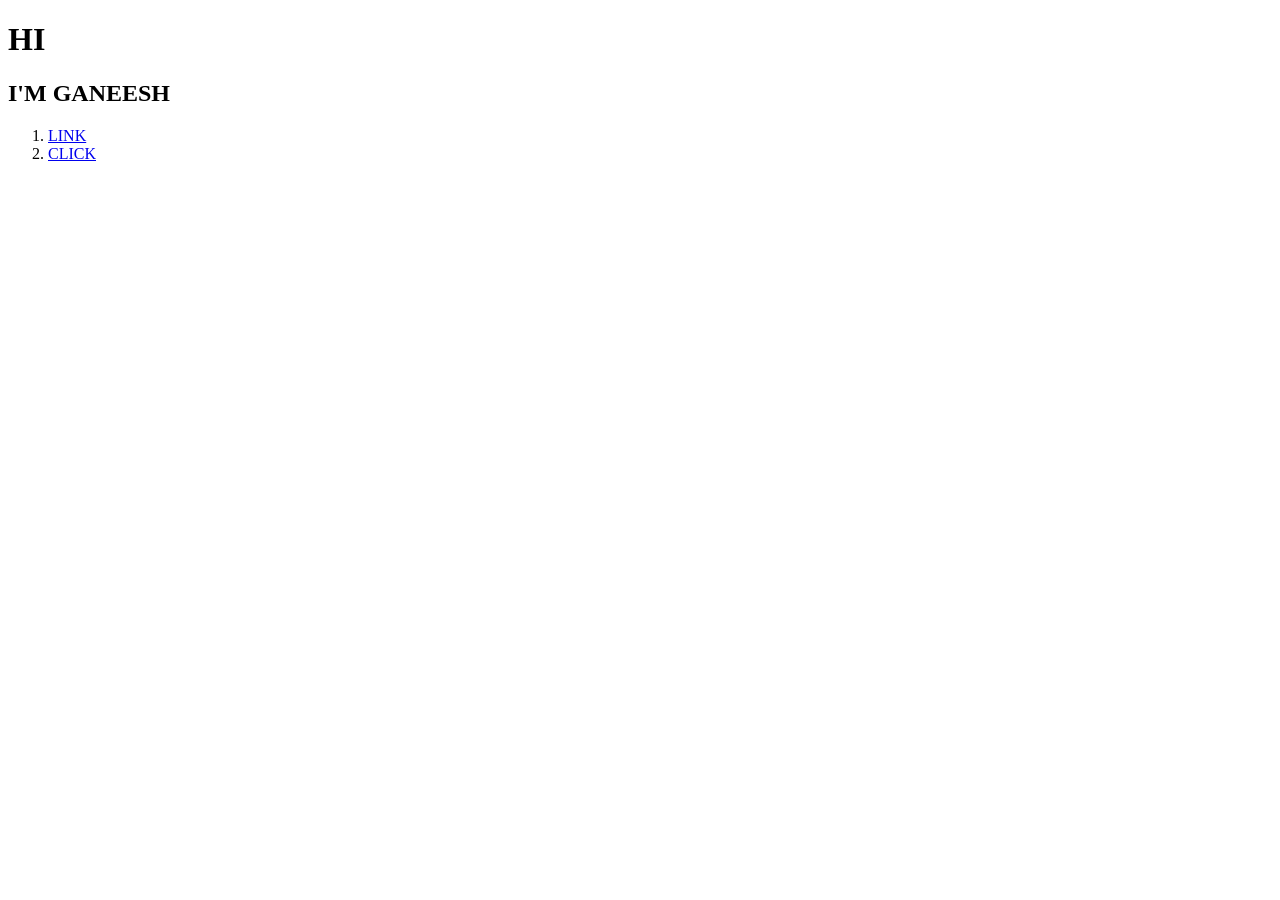
<file: index.html>
<!DOCTYPE html>
<html lang="en">
<head>
    <meta charset="UTF-8">
    <meta name="viewport" content="width=device-width, initial-scale=1.0">
    <title>FULL STACK DEVELOPMENT</title>
</head>
<body>
    <h1>HI</h1>
    <h2>I'M GANEESH</h2>
    <ol>
        <li><a href="Welcome.html" target="_blank"><Link></Link>LINK</a></li>
        <li><a href="list.html" target="_blank"><Link></Link>CLICK</a></li>
    </ol>
</body>
</html>
</file>
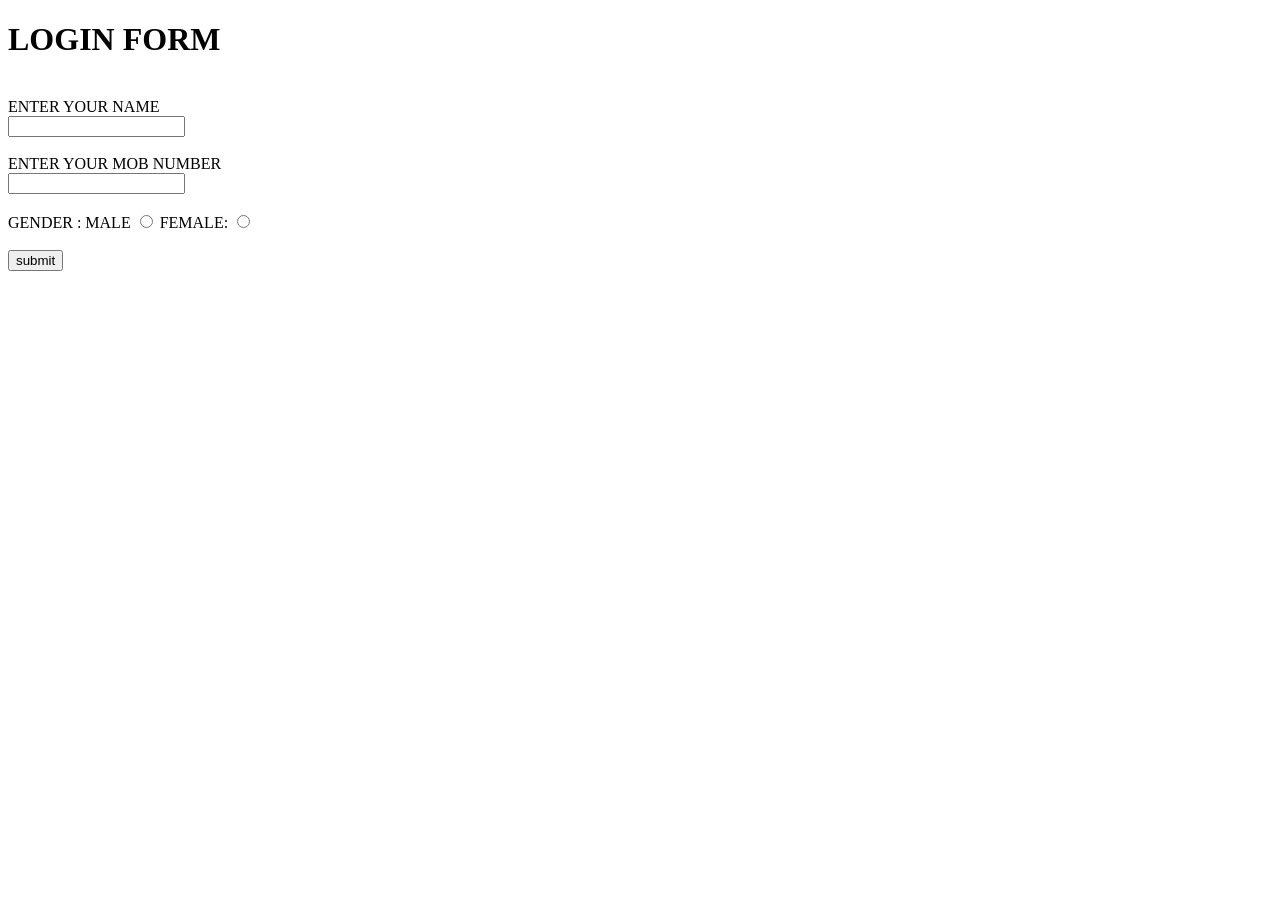
<file: form.html>
<!DOCTYPE html>
<html lang="en">
<head>
    <meta charset="UTF-8">
    <meta name="viewport" content="width=device-width, initial-scale=1.0">
    <title>FORM</title>
</head>
<body>
    <H1>LOGIN FORM</H1><BR>
    <label>ENTER YOUR NAME</label><br>
    <input type="text"/><BR><BR>
    <label>ENTER YOUR MOB NUMBER</label><br>
    <input type="tel"/><BR><BR>
    <label>GENDER :</label>
    <label>MALE</label>
    <input type="radio">
    <label>FEMALE:</label>
    <input type="radio"><br><br>
    <button>submit</button>
</body>
</html>
</file>
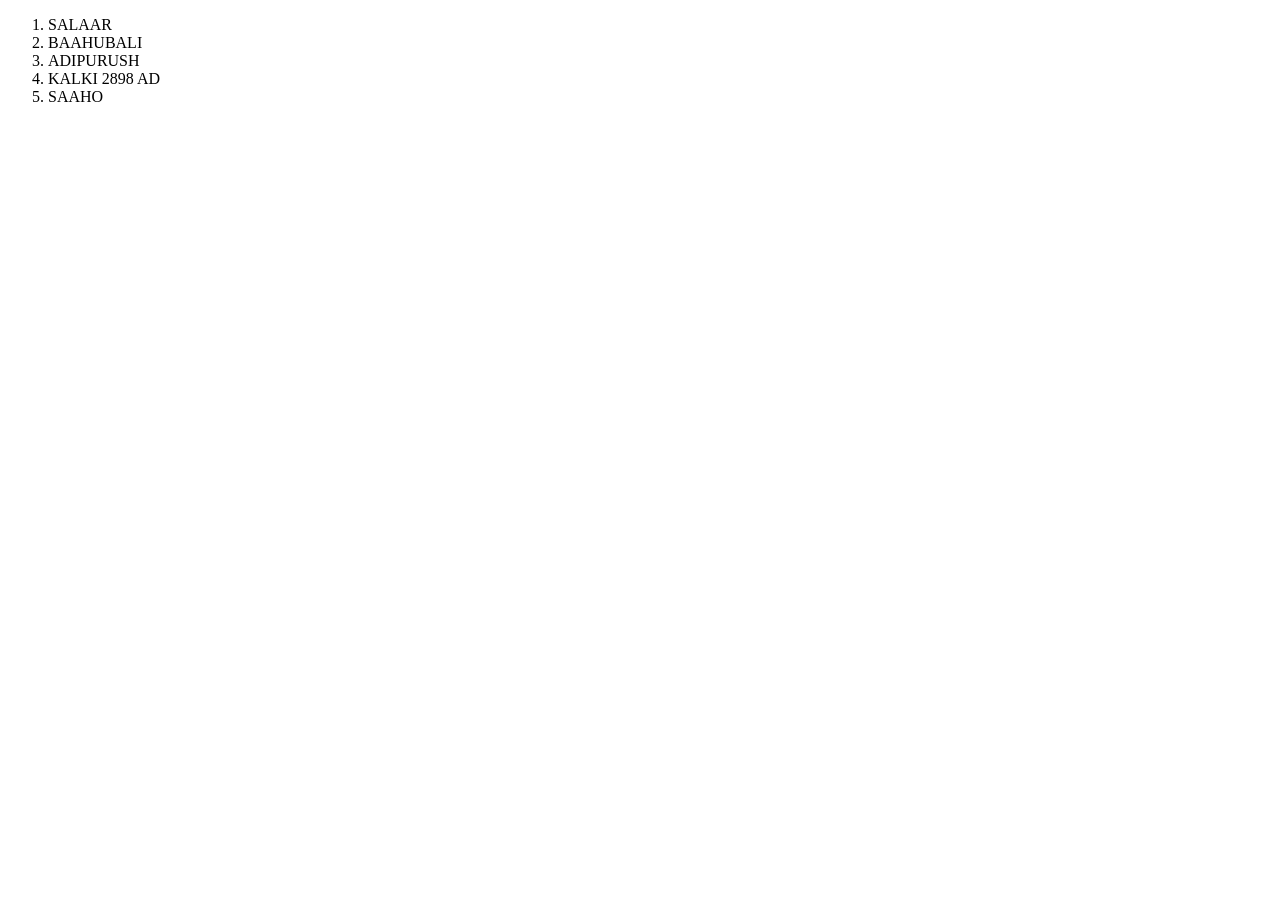
<file: list.html>
<!DOCTYPE html>
<html lang="en">
<head>
    <meta charset="UTF-8">
    <meta name="viewport" content="width=device-width, initial-scale=1.0">
    <title>List</title>
</head>
<body>
    <ol>
        <li>SALAAR</li>
        <li>BAAHUBALI</li>
        <li>ADIPURUSH</li>
        <li>KALKI 2898 AD</li>
        <li>SAAHO</li>   
    </ol>
</body>
</html>
</file>
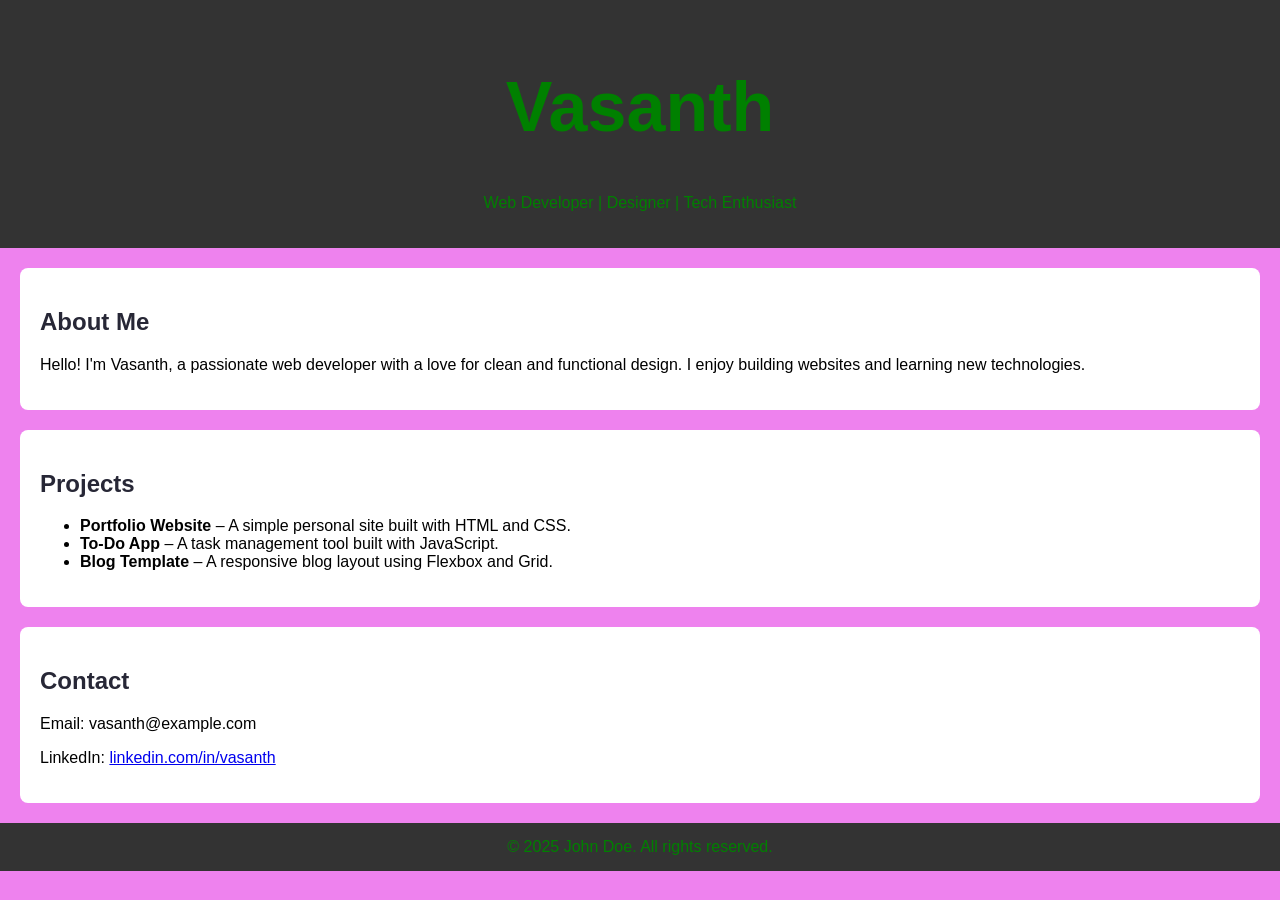
<file: port.html>
<!DOCTYPE html>
<html lang="en">
<head>
  <meta charset="UTF-8">
  <meta name="viewport" content="width=device-width, initial-scale=1">
  <title>My Portfolio</title>
  <style>
    body {
      font-family: Arial, sans-serif;
      margin: 0;
      padding: 0;
      background-color: violet;
    }
    header {
      background-color: #333;
      color:green;
      padding: 20px 0;
      text-align: center;
    }
    h1{
        font-size: 70px;
    }
    section {
      padding: 20px;
      margin: 20px;
      background-color:white;
      border-radius: 8px;
    }
    h2 {
      color: #272736;
    }
    footer {
      text-align: center;
      padding: 15px;
      background-color: #333;
      color: green;
    }
  </style>
</head>
<body>
  <header>
    <h1>Vasanth</h1>
    <p>Web Developer | Designer | Tech Enthusiast</p>
  </header>

  <section>
    <h2>About Me</h2>
    <p>Hello! I'm Vasanth, a passionate web developer with a love for clean and functional design. I enjoy building websites and learning new technologies.</p>
  </section>

  <section>
    <h2>Projects</h2>
    <ul>
      <li><strong>Portfolio Website</strong> – A simple personal site built with HTML and CSS.</li>
      <li><strong>To-Do App</strong> – A task management tool built with JavaScript.</li>
      <li><strong>Blog Template</strong> – A responsive blog layout using Flexbox and Grid.</li>
    </ul>
  </section>

  <section>
    <h2>Contact</h2>
    <p>Email: vasanth@example.com</p>
    <p>LinkedIn: <a href="https://www.linkedin.com" target="_blank">linkedin.com/in/vasanth</a></p>
  </section>

  <footer>
    &copy; 2025 John Doe. All rights reserved.
  </footer>

</body>
</html>
</file>
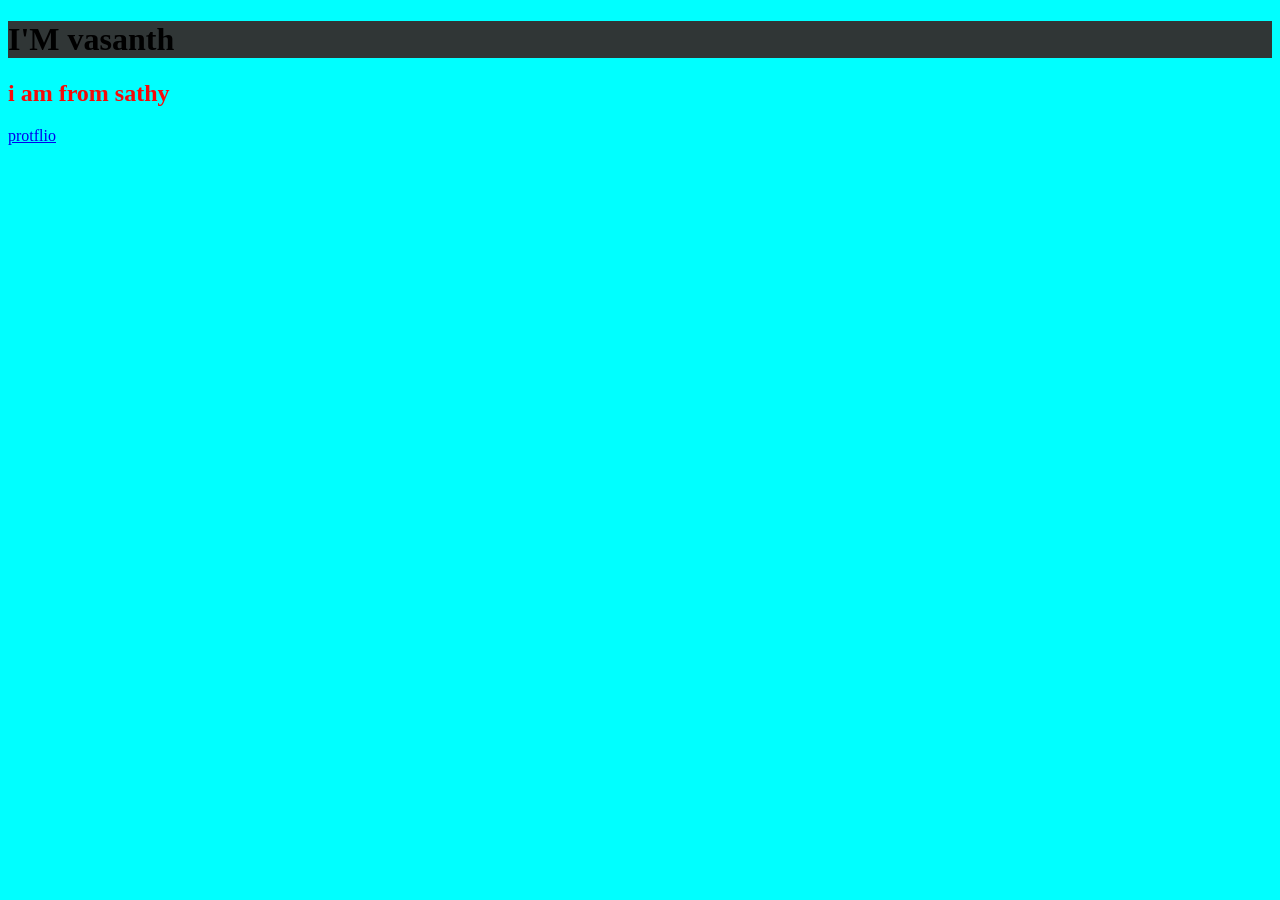
<file: rough.html>
<!DOCTYPE html>
<html lang="en">
<head>
    <meta charset="UTF-8">
    <meta name="viewport" content="width=device-width, initial-scale=1.0">
    <title>vasanth</title>
</head>
<body style="background-color: aqua;">
   <h1 style="background-color: rgb(48, 54, 54);" >I'M vasanth</h1> 
   <h2 style="color: #f80808;">i am from sathy</h2>
   <a href="port.html" target="_blank">protflio</a>
</body>
</html>
</file>
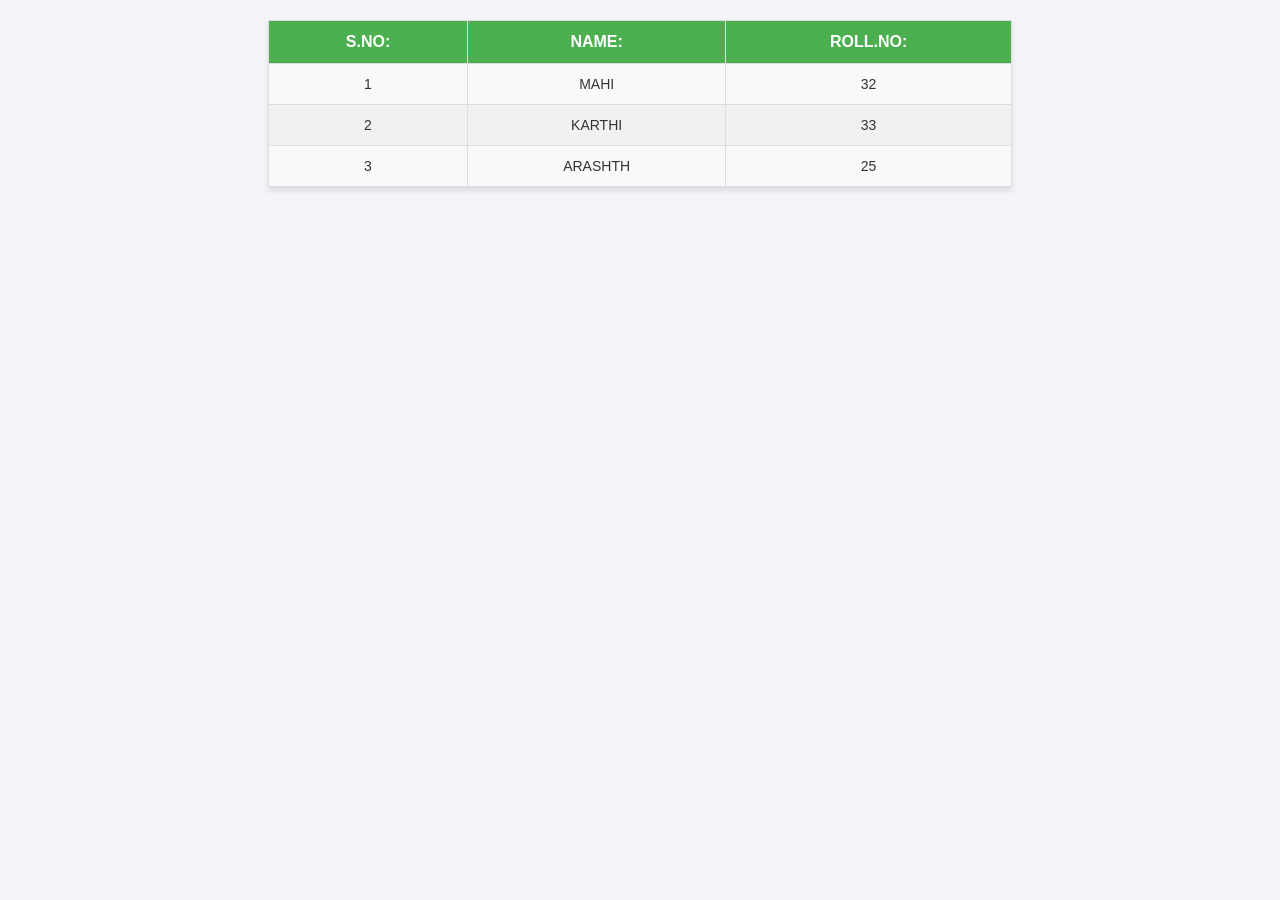
<file: table.html>
<!DOCTYPE html>
<html lang="en">
<head>
    <meta charset="UTF-8">
    <meta name="viewport" content="width=device-width, initial-scale=1.0">
    <title>HTML Table Example</title>
    <link rel="stylesheet" href="tab.css">
</head>
<body>

    <table border="1">
        <thead>
            <tr>
                <th>S.NO:</th>
                <th>NAME:</th>
                <th>ROLL.NO:</th>
            </tr>
        </thead>
        <tbody>
            <tr>
                <td>1</td>
                <td>MAHI</td>
                <td>32</td>
            </tr>
            <tr>
                <td>2</td>
                <td>KARTHI</td>
                <td>33</td>
            </tr>
            <tr>
                <td>3</td>
                <td>ARASHTH</td>
                <td>25</td>
            </tr>
        </tbody>
    </table>

</body>
</html>
</file>
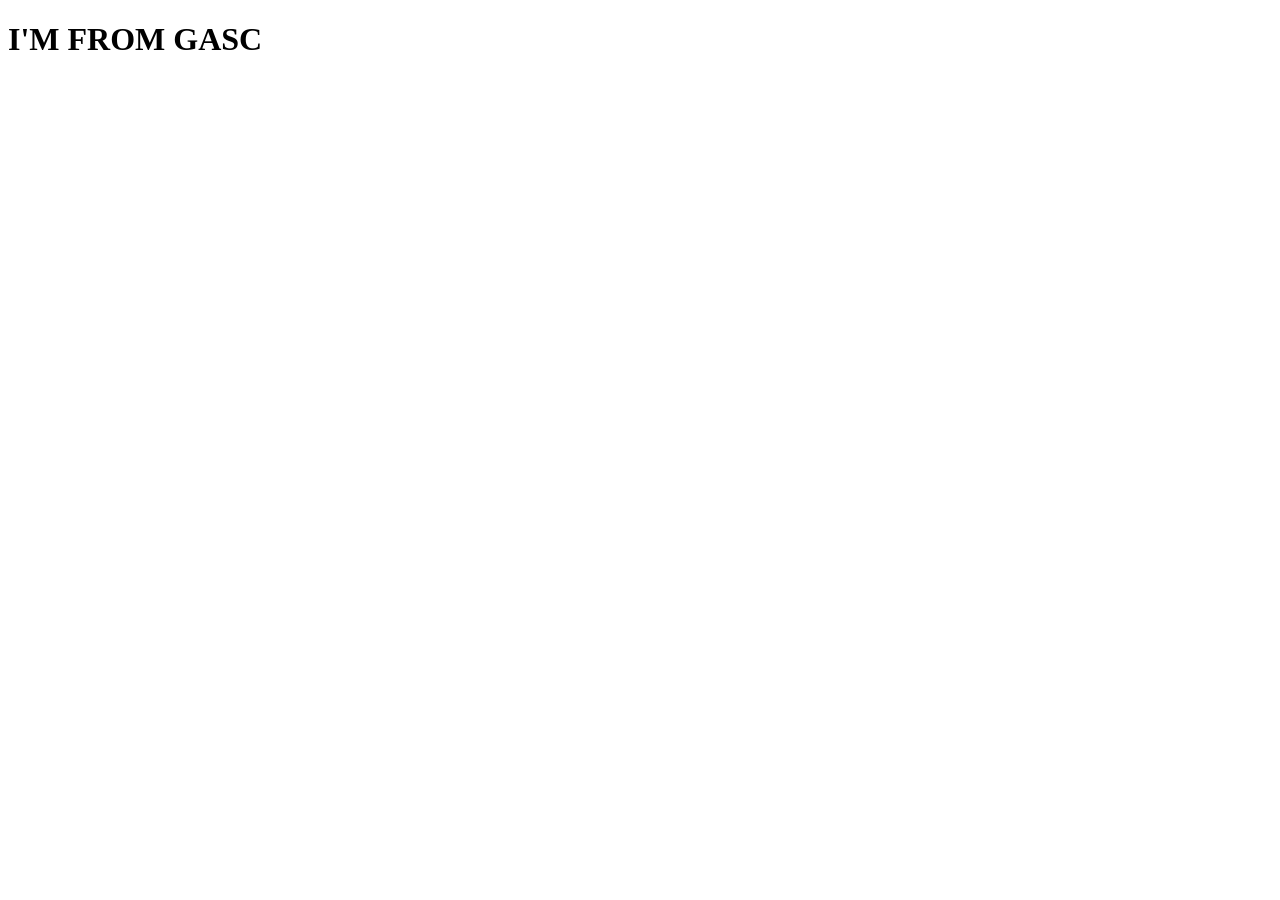
<file: Welcome.html>
<!DOCTYPE html>
<html lang="en">
<head>
    <meta charset="UTF-8">
    <meta name="viewport" content="width=device-width, initial-scale=1.0">
    <title>INTRO</title>
</head>
<body>
    <h1>I'M FROM GASC</h1>
</body>
</html>
</file>
<file: tab.css>
body {
            font-family: Arial, sans-serif;
            background-color: #f4f4f9;
            margin: 0;
            padding: 20px;
        }

        table {
            width: 60%;
            margin: 0 auto;
            border-collapse: collapse;
            background-color: #fff;
            box-shadow: 0 4px 6px rgba(0, 0, 0, 0.1);
        }

        th, td {
            padding: 12px 15px;
            text-align: center;
        }

        th {
            background-color: #4CAF50;
            color: white;
            font-size: 16px;
        }

        td {
            background-color: #f9f9f9;
            color: #333;
            font-size: 14px;
        }

        tr:nth-child(even) td {
            background-color: #f1f1f1;
        }

        tr:hover td {
            background-color: #f1f1f1;
        }

        table, th, td {
            border: 1px solid #ddd;
        }
</file>
